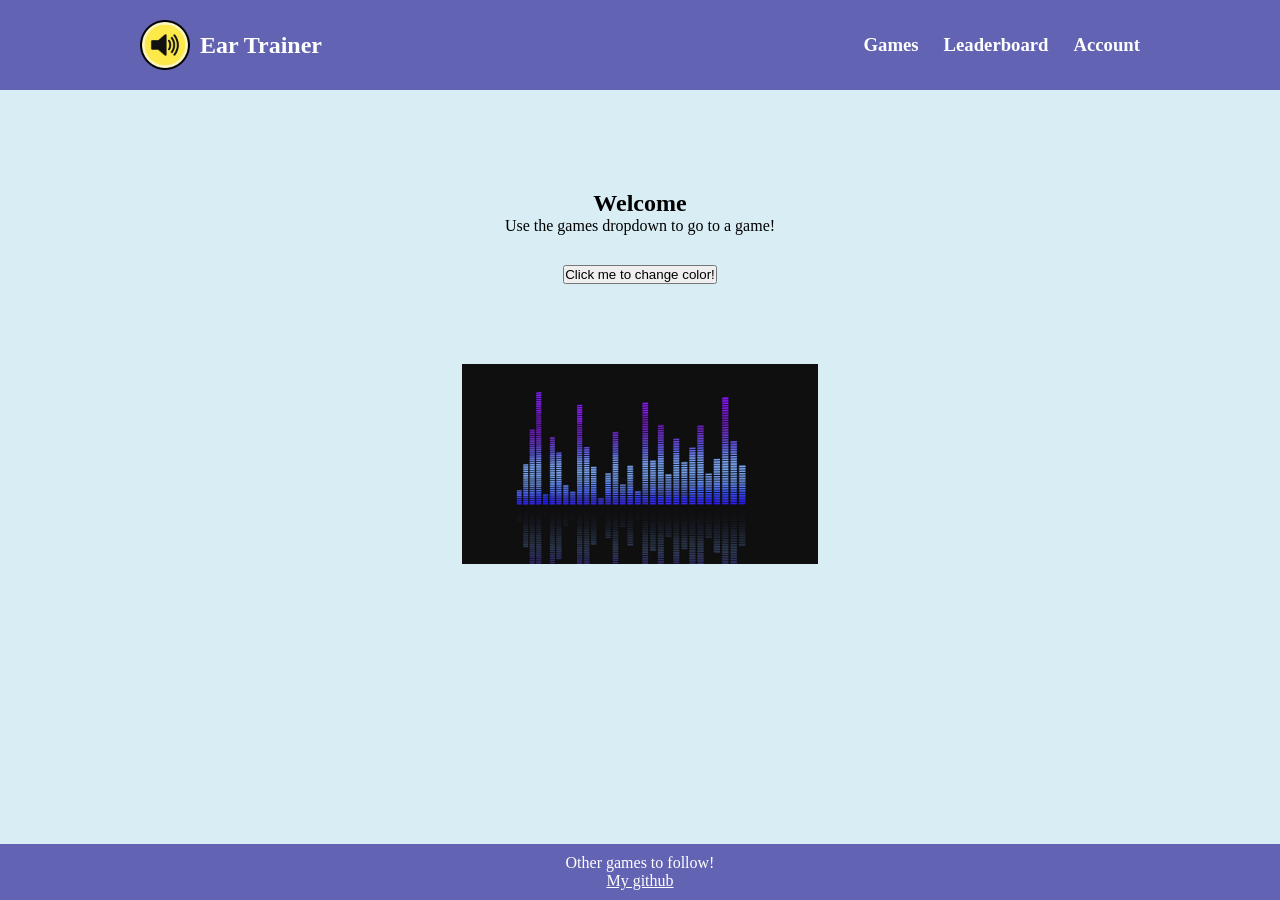
<file: index.html>
<!DOCTYPE html>
<html lang="en">
<head>
    <meta charset="UTF-8">
    <meta name="viewport" content="width=device-width, initial-scale=1.0">
    <title>Ear Trainer</title>
    <link rel="icon" href="assets/images/favicon/favicon.png" type="image/png">
    <link rel="stylesheet" href="css/style.css">
    <meta name="theme-color" content="#111111">
</head>

<body>

<header>
    <div class="container">
        <nav>
            <a href="index.html">
                <img src="assets/images/favicon/favicon.png" alt="Logo: A speaker emitting sound on yellow background" height="50">
                <h1>Ear Trainer</h1>
            </a>

            <div class="nav-links">

                <div class="dropdown">
                    <button><h3>Games</h3></button>

                    <div class="dropdown-content">
                        <a href="pages/freqs-game.html">Whack-A-Freq</a>
                        <a href="pages/eq-game.html">Eq Detector</a>
                    </div>
                </div>

                <h3><a href="pages/scores.html">Leaderboard</a></h3>

                <h3><a href="pages/account.html">Account</a></h3>

            </div>
        </nav>
    </div>
</header>

<main class="container">
    <div class="main-in-two">
        <div class="hero">
            <h2>Welcome</h2>
            <p>Use the games dropdown to go to a game!</p>
            <button class="color-btn" id="color-btn">Click me to change color!</button>
        </div>

        <div class="image">
            <img src="assets/images/eq.jpg" alt="Broadband sound represented with coloured bars" height="200">
        </div>
    </div>
</main>

<footer>
    <div class="container">
        <p>Other games to follow!</p>
        <a href="https://github.com/barneywhiffin" class ="button">My github</a>
    </div>
</footer> 


<script type="module" src="src/main.js"></script>
<script>
if (location.hostname === 'barneywhiffin.github.io') {
  const manifest = document.createElement('link');
  manifest.rel = 'manifest';
  manifest.href = '/ear-trainer/manifest.json';
  document.head.appendChild(manifest);
}
</script>

</body>
</html>
</file>
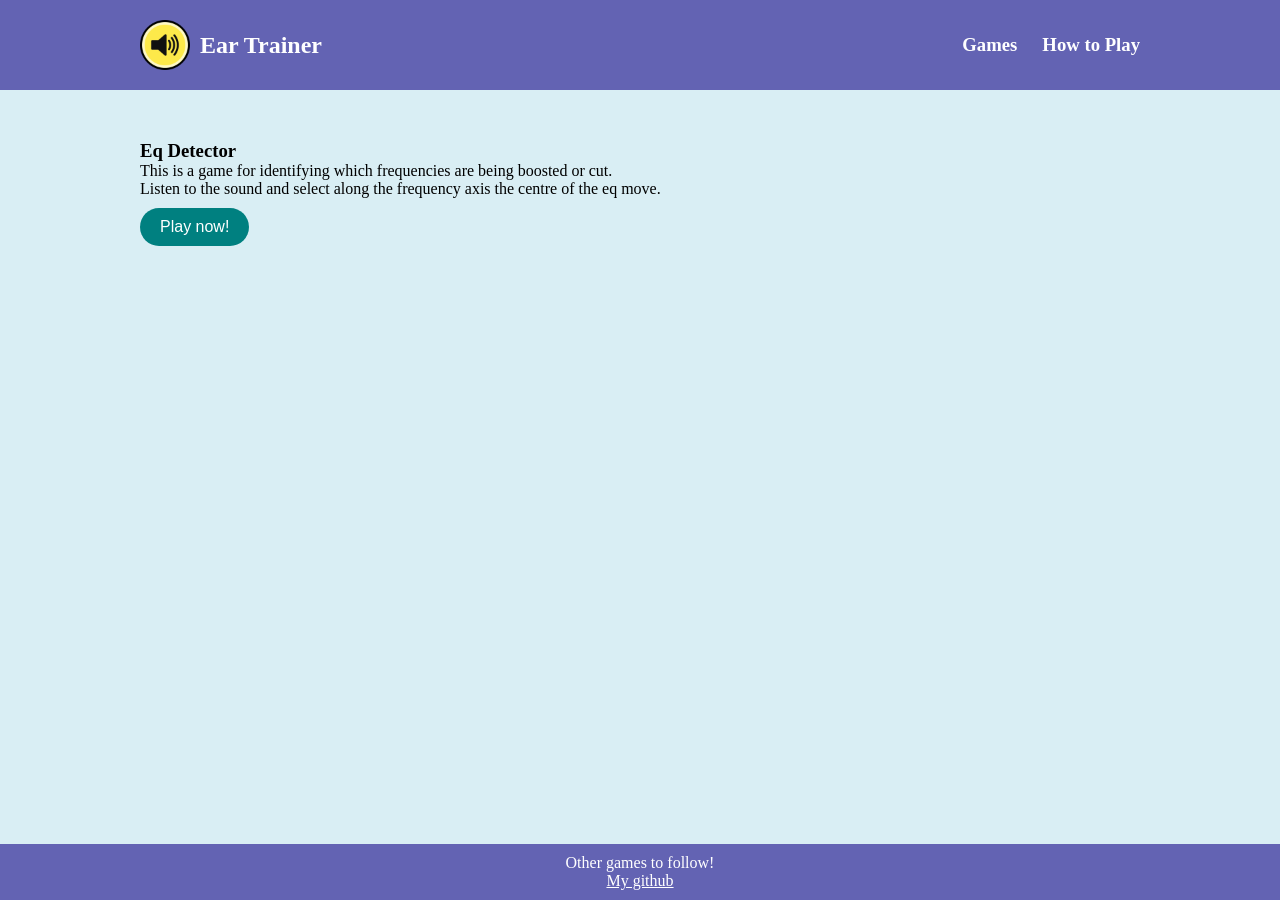
<file: about.html>
<!DOCTYPE html>
<html lang="en">
<head>
    <meta charset="UTF-8">
    <meta name="viewport" content="width=device-width, initial-scale=1.0">
    <title>Ear Trainer</title>
    <link rel="icon" href="assets/images/favicon/favicon.png" type="image/png">
    <link rel="stylesheet" href="css/style.css">
</head>

<body>

<header>
    <div class="container">
        <nav>
            <a href="index.html">
                <img src="assets/images/favicon/favicon.png" alt="Logo: A speaker emitting sound on yellow background" height="50">
                <h1>Ear Trainer</h1>
            </a>

            <div class="nav-links">

                <div class="dropdown">
                    <button><h3>Games</h3></button>

                    <div class="dropdown-content">
                        <a href="freqs-game.html">Whack-A-Freq</a>
                        <a href="eq-game.html">Eq Detector</a>
                    </div>
                </div>

                <h3><a href="about.html">How to Play</a></h3>

            </div>
        </nav>
    </div>
</header>

<main class="container">

    <div class="instruct">
        <h3>Eq Detector</h3>
        <p>This is a game for identifying which frequencies are being boosted or cut.</p>
        <p>Listen to the sound and select along the frequency axis the centre of the eq move.</p>
        <button class="green-button">Play now!</button>
    </div>

</main>

<footer>
    <div class="container">
        <p>Other games to follow!</p>
        <a href="https://github.com/barneywhiffin" class ="button">My github</a>
    </div>
</footer> 


<script src="js/main.js"></script>

</body>
</html>
</file>
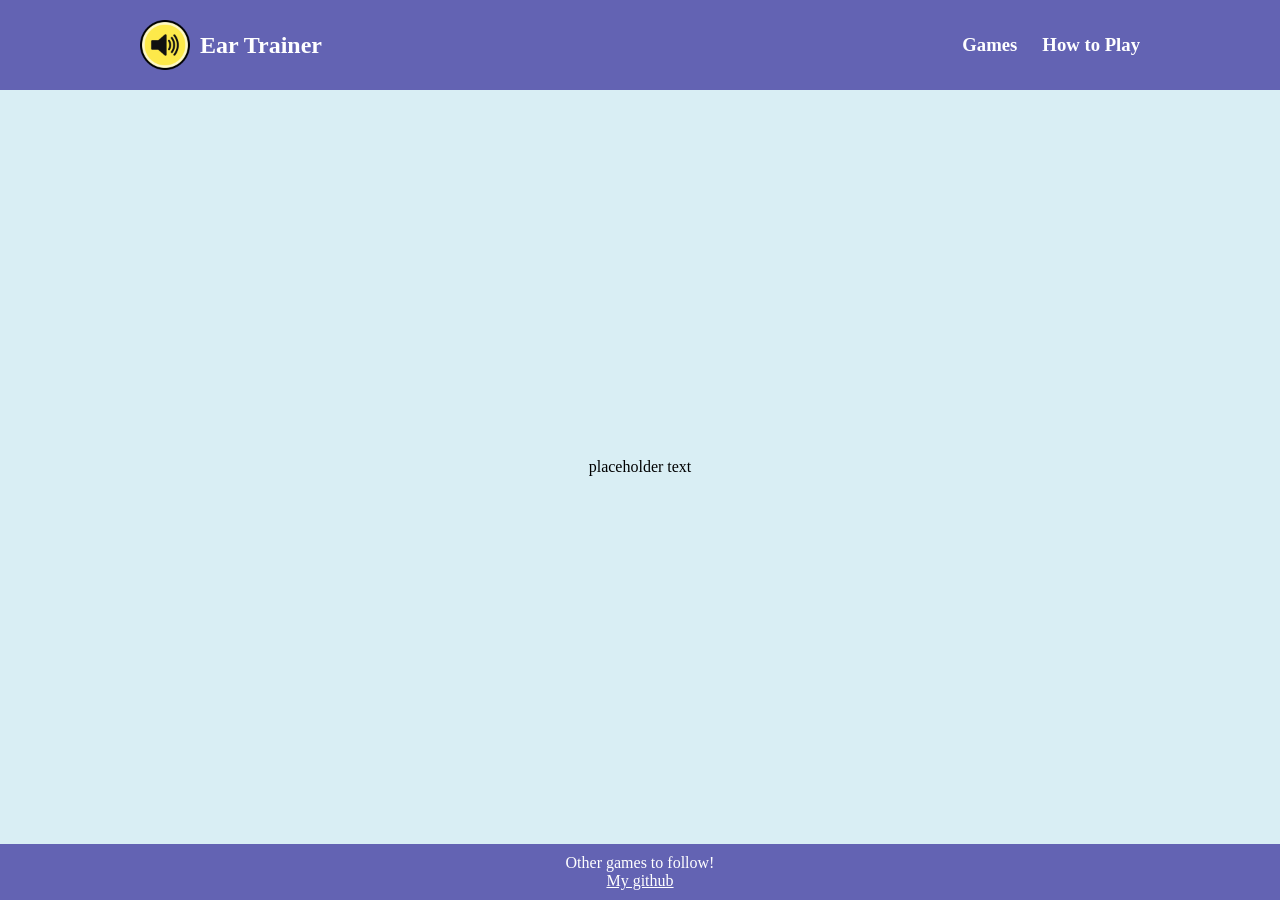
<file: eq-game.html>
<!DOCTYPE html>
<html lang="en">
<head>
    <meta charset="UTF-8">
    <meta name="viewport" content="width=device-width, initial-scale=1.0">
    <title>Ear Trainer</title>
    <link rel="icon" href="assets/images/favicon/favicon.png" type="image/png">
    <link rel="stylesheet" href="css/style.css">
</head>

<body>

<header>
    <div class="container">
        <nav>
            <a href="index.html">
                <img src="assets/images/favicon/favicon.png" alt="Logo: A speaker emitting sound on yellow background" height="50">
                <h1>Ear Trainer</h1>
            </a>

            <div class="nav-links">

                <div class="dropdown">
                    <button><h3>Games</h3></button>

                    <div class="dropdown-content">
                        <a href="freqs-game.html">Whack-A-Freq</a>
                        <a href="eq-game.html">Eq Detector</a>
                    </div>
                </div>

                <h3><a href="about.html">How to Play</a></h3>

            </div>
        </nav>
    </div>
</header>

<section>
    <p>placeholder text</p>
</section>

<footer>
    <div class="container">
        <p>Other games to follow!</p>
        <a href="https://github.com/barneywhiffin" class ="button">My github</a>
    </div>
</footer> 

</body>
</html>
</file>
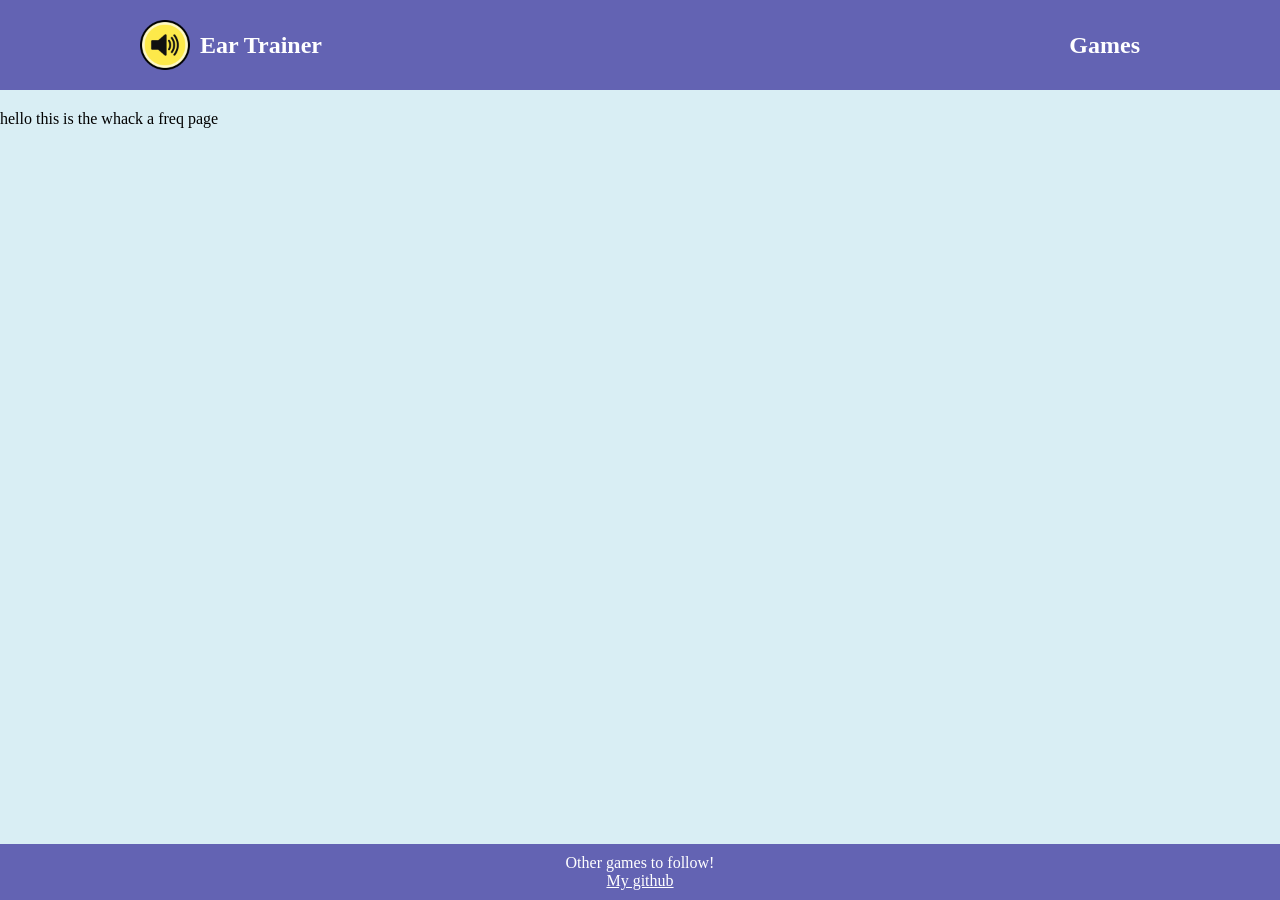
<file: freqs-game.html>
<!DOCTYPE html>
<html lang="en">
<head>
    <meta charset="UTF-8">
    <meta name="viewport" content="width=device-width, initial-scale=1.0">
    <title>Ear Trainer</title>
    <link rel="icon" href="assets/images/favicon/favicon.png" type="image/png">
    <link rel="stylesheet" href="css/style.css">
</head>

<body>

<header>
    <div class="container">
        <nav>
            <a href="index.html">
                <img src="assets/images/favicon/favicon.png" alt="Logo: A speaker emitting sound on yellow background" height="50">
                <h1>Ear Trainer</h1>
            </a>

            <div class="dropdown">
                <button><h2>Games</h2></button>

                <div class="dropdown-content">
                    <a href="freqs-game.html">Whack-A-Freq</a>
                    <a href="eq-game.html">Eq Detector</a>
                </div>
            </div>
        </nav>
    </div>
</header>

<main>
    <p>hello this is the whack a freq page</p>
</main>

<footer>
    <div class="container">
        <p>Other games to follow!</p>
        <a href="https://github.com/barneywhiffin" class ="button">My github</a>
    </div>
</footer> 

</body>
</html>
</file>
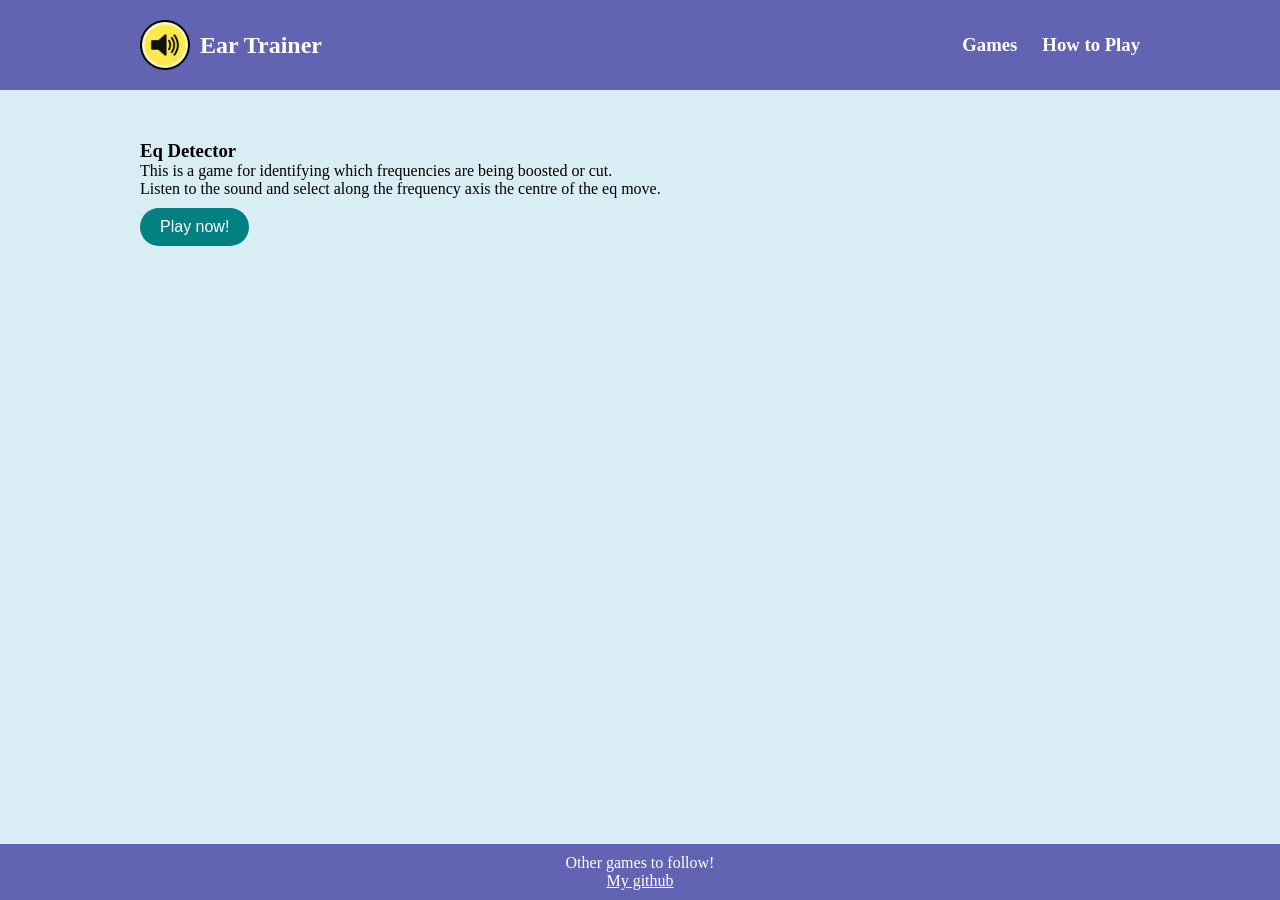
<file: pages/about.html>
<!DOCTYPE html>
<html lang="en">
<head>
    <meta charset="UTF-8">
    <meta name="viewport" content="width=device-width, initial-scale=1.0">
    <title>Ear Trainer</title>
    <link rel="icon" href="../assets/images/favicon/favicon.png" type="image/png">
    <link rel="stylesheet" href="../css/style.css">
</head>

<body>

<header>
    <div class="container">
        <nav>
            <a href="../index.html">
                <img src="../assets/images/favicon/favicon.png" alt="Logo: A speaker emitting sound on yellow background" height="50">
                <h1>Ear Trainer</h1>
            </a>

            <div class="nav-links">

                <div class="dropdown">
                    <button><h3>Games</h3></button>

                    <div class="dropdown-content">
                        <a href="freqs-game.html">Whack-A-Freq</a>
                        <a href="eq-game.html">Eq Detector</a>
                    </div>
                </div>

                <h3><a href="about.html">How to Play</a></h3>

            </div>
        </nav>
    </div>
</header>

<main class="container">

    <div class="instruct">
        <h3>Eq Detector</h3>
        <p>This is a game for identifying which frequencies are being boosted or cut.</p>
        <p>Listen to the sound and select along the frequency axis the centre of the eq move.</p>
        <a href="eq-game.html"><button class="green-button">Play now!</button></a>
    </div>

</main>

<footer>
    <div class="container">
        <p>Other games to follow!</p>
        <a href="https://github.com/barneywhiffin" class ="button">My github</a>
    </div>
</footer> 


<script src="../js/main.js"></script>

</body>
</html>
</file>
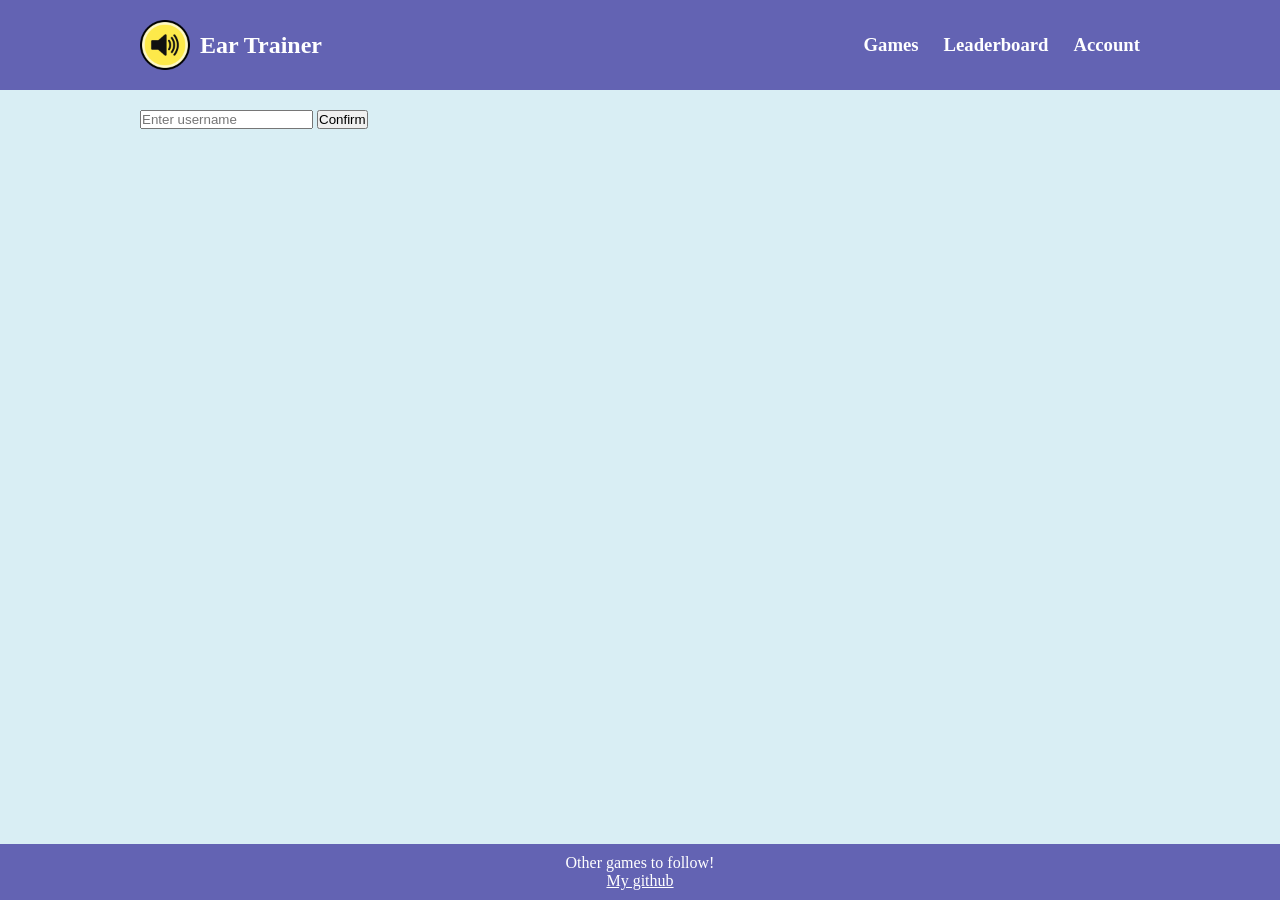
<file: pages/account.html>
<!DOCTYPE html>
<html lang="en">
<head>
    <meta charset="UTF-8">
    <meta name="viewport" content="width=device-width, initial-scale=1.0">
    <title>Ear Trainer</title>
    <link rel="icon" href="../assets/images/favicon/favicon.png" type="image/png">
    <link rel="stylesheet" href="../css/style.css">
</head>

<body>

<header>
    <div class="container">
        <nav>
            <a href="../index.html">
                <img src="../assets/images/favicon/favicon.png" alt="Logo: A speaker emitting sound on yellow background" height="50">
                <h1>Ear Trainer</h1>
            </a>

            <div class="nav-links">

                <div class="dropdown">
                    <button><h3>Games</h3></button>

                    <div class="dropdown-content">
                        <a href="freqs-game.html">Whack-A-Freq</a>
                        <a href="eq-game.html">Eq Detector</a>
                    </div>
                </div>

                <h3><a href="scores.html">Leaderboard</a></h3>

                <h3><a href="account.html">Account</a></h3>

            </div>
        </nav>
    </div>
</header>

<main class="container">

<!-- TODO: this shit -->
<!-- <p>we could also have stats here about numbers of each game played</p>

<p>have hovering over account say logged in as?</p>

<p>i would lovee if this could be a double up (enter username or select from dropdown)</p>
<p>maybe even have enter to complete autofill suggestion</p> -->

<input id="username-textbox" type="text" placeholder="Enter username">

<button id="add-username-button">Confirm</button>
<span></span>

<p id="username-display"></p>

</main>

<footer>
    <div class="container">
        <p>Other games to follow!</p>
        <a href="https://github.com/barneywhiffin" class ="button">My github</a>
    </div>
</footer> 


<script type="module" src="../src/main.js"></script>

</body>
</html>
</file>
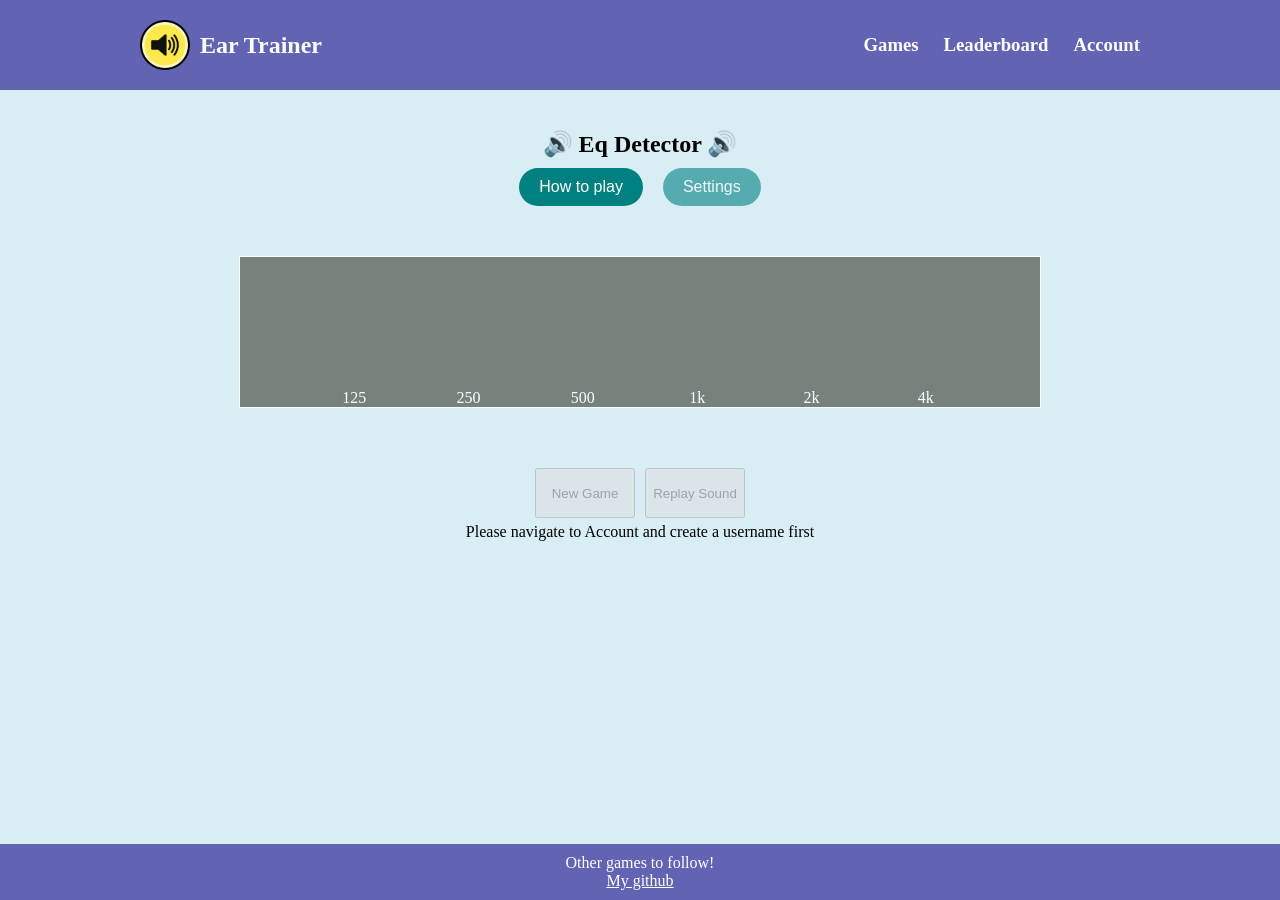
<file: pages/eq-game.html>
<!DOCTYPE html>
<html lang="en">
<head>
    <meta charset="UTF-8">
    <meta name="viewport" content="width=device-width, initial-scale=1.0">
    <title>Ear Trainer</title>
    <link rel="icon" href="../assets/images/favicon/favicon.png" type="image/png">
    <link rel="stylesheet" href="../css/style.css">
</head>

<body>

<header>
    <div class="container">
        <nav>
            <a href="../index.html">
                <img src="../assets/images/favicon/favicon.png" alt="Logo: A speaker emitting sound on yellow background" height="50">
                <h1>Ear Trainer</h1>
            </a>

            <div class="nav-links">

                <div class="dropdown">
                    <button><h3>Games</h3></button>

                    <div class="dropdown-content">
                        <a href="freqs-game.html">Whack-A-Freq</a>
                        <a href="eq-game.html">Eq Detector</a>
                    </div>
                </div>

                <h3><a href="scores.html">Leaderboard</a></h3>

                <h3><a href="account.html">Account</a></h3>

            </div>
        </nav>
    </div>
</header>

<main class="container">
    
    <div class="main-in-two">
        <div class="page-title">
            <h2>🔊 Eq Detector 🔊</h2>
            <div class="buttons-row">
                <button class="green-button" id="open-eq-howto">How to play</button>
                <button class="green-button" id="open-eq-settings" disabled>Settings</button>
            </div>
        </div>
        <div class="games-area">
            <div class="game-area-info">
                <p id="username-display"></p>
                <p id="score-text"></p>
            </div>
            <div class="eq-game-box">
                <div id="line-container">
                    <div id="line"></div>
                    <div id="answer-line"></div>
                    <div id="floor-line"></div>
                    <div id="ceiling-line"></div>
                    <div id="floor-ceiling-box"></div>
                    <h2 id="game-over-text"></h2>
                </div>
                <ul>
                    <li></li>
                    <li>125</li>
                    <li>250</li>
                    <li>500</li>
                    <li>1k</li>
                    <li>2k</li>
                    <li>4k</li>
                    <li></li>
                </ul>
            </div>
            <div class="eq-game-freq-text">
                <p id="guess-freq"></p>
                <p id="result"></p>
            </div>
            <div class="eq-game-buttons">
                <button id="eq-game-go-button" disabled></button>
                <button id="eq-game-replay-button" disabled>Replay Sound</button>
            </div>
            <p id="eq-go-error-text" style="margin-top: 5px;"></p>
        </div>
    </div>
</main>

<footer>
    <div class="container">
        <p>Other games to follow!</p>
        <a href="https://github.com/barneywhiffin" class ="button">My github</a>
    </div>
</footer> 

<dialog id="eq-game-howto">
  <h2>How to Play</h2>
  <p>This is a game for identifying which frequencies are being boosted or cut.</p>
  <p>Listen to the sound and select along the frequency axis the centre of the eq move.</p>
  
  <button id="close-eq-howto">Close</button>
</dialog>

<dialog id="eq-game-settings">
  <h2 style="margin-bottom: 10px;">Settings</h2>
  <hr>
  <p style="font-size: large; text-align: center; margin-top: 10px;">Eq Direction</p>
  <div class="eq-gain-settings-area">
      <p>Cut</p>
      <p>Boost</p>
      <p style="color: grey;">Mixture</p>
      <input type="checkbox" id="eq-cut-box">
      <input type="checkbox" id="eq-boost-box">
      <input type="checkbox" id="eq-mix-box" disabled>
  </div>
  <hr>
  <p style="font-size: large; text-align: center; margin-top: 10px;">Difficulty</p>
  <div class="eq-gain-settings-area2">
      <p>Easy</p>
      <p>Hard</p>
      <input type="checkbox" id="eq-gain-6db">
      <input type="checkbox" id="eq-gain-3db">
      <p>(6dB)</p>
      <p>(3dB)</p>
  </div>
  <hr>
  <div class="eq-settings-slider-area">
    <p style="font-size: large; text-align: center; margin-top: 10px;">Sound Duration</p>
    <div class="eq-settings-slider-sub-area">
        <input id="eq-settings-slider" type="range">
    </div>
    <div style="display: flex;">
        <p id="eq-duration-display"></p>
        <p>s</p>
    </div>
  </div>
  <hr>
  
  <button id="close-eq-settings">Close</button>
</dialog>

</body>
<script type="module" src="../src/main.js"></script>
</html>
</file>
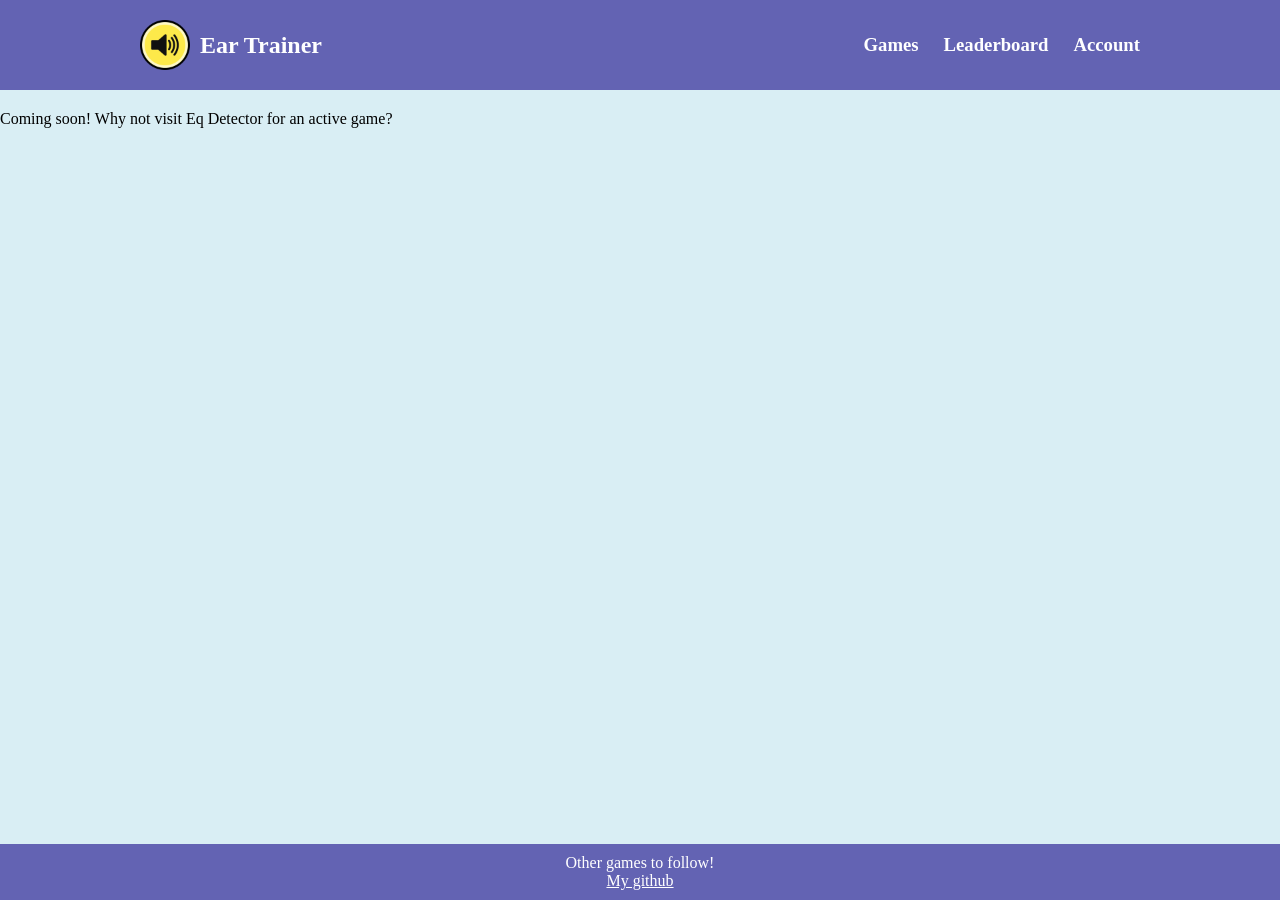
<file: pages/freqs-game.html>
<!DOCTYPE html>
<html lang="en">
<head>
    <meta charset="UTF-8">
    <meta name="viewport" content="width=device-width, initial-scale=1.0">
    <title>Ear Trainer</title>
    <link rel="icon" href="../assets/images/favicon/favicon.png" type="image/png">
    <link rel="stylesheet" href="../css/style.css">
</head>

<body>

<header>
    <div class="container">
        <nav>
            <a href="../index.html">
                <img src="../assets/images/favicon/favicon.png" alt="Logo: A speaker emitting sound on yellow background" height="50">
                <h1>Ear Trainer</h1>
            </a>

            <div class="nav-links">

                <div class="dropdown">
                    <button><h3>Games</h3></button>

                    <div class="dropdown-content">
                        <a href="freqs-game.html">Whack-A-Freq</a>
                        <a href="eq-game.html">Eq Detector</a>
                    </div>
                </div>

                <h3><a href="scores.html">Leaderboard</a></h3>

                <h3><a href="account.html">Account</a></h3>

            </div>
        </nav>
    </div>
</header>

<main>
    <!-- <p>hello this is the whack a freq page</p> -->
    <p>Coming soon! Why not visit Eq Detector for an active game?</p>
</main>

<footer>
    <div class="container">
        <p>Other games to follow!</p>
        <a href="https://github.com/barneywhiffin" class ="button">My github</a>
    </div>
</footer> 

</body>
</html>
</file>
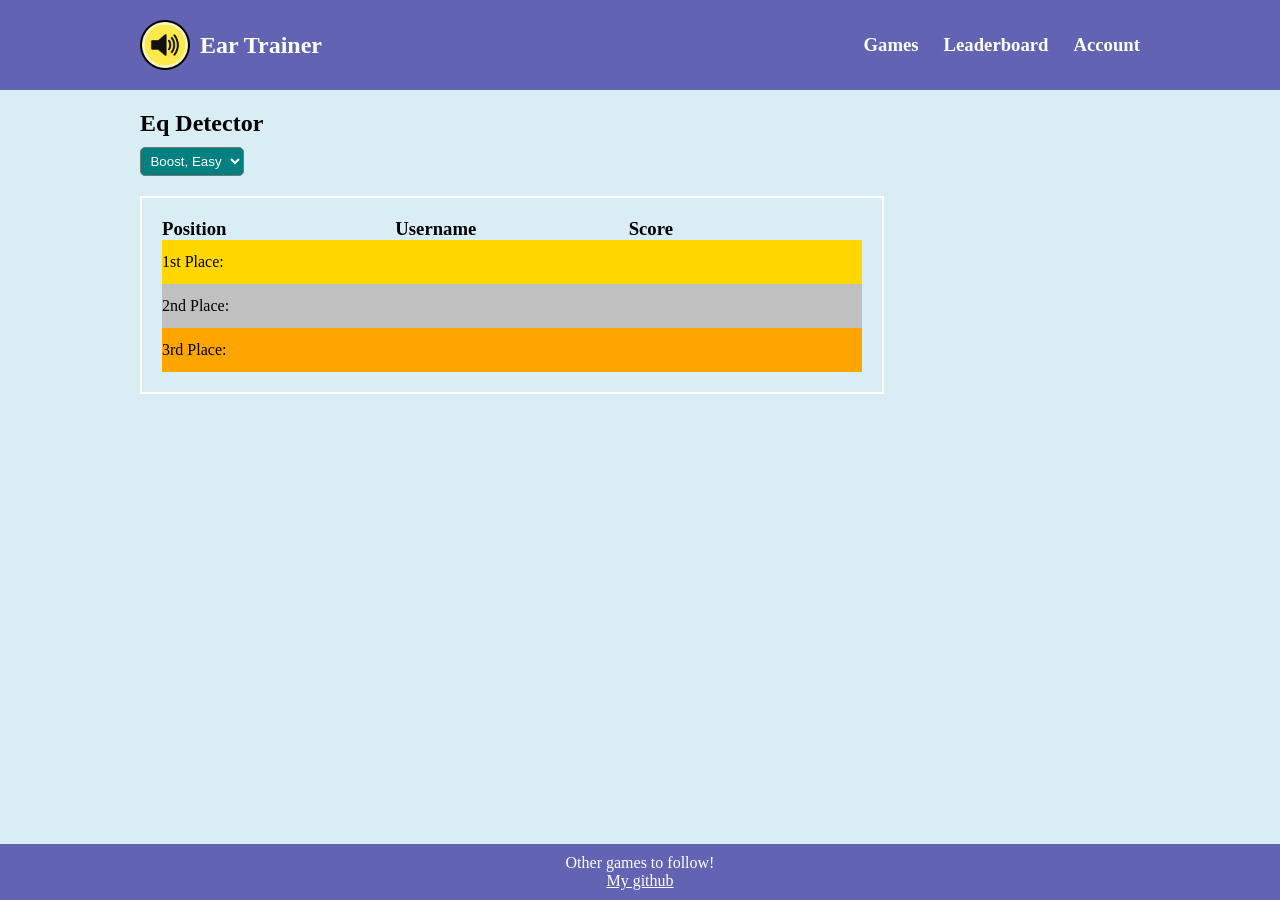
<file: pages/scores.html>
<!DOCTYPE html>
<html lang="en">
<head>
    <meta charset="UTF-8">
    <meta name="viewport" content="width=device-width, initial-scale=1.0">
    <title>Ear Trainer</title>
    <link rel="icon" href="../assets/images/favicon/favicon.png" type="image/png">
    <link rel="stylesheet" href="../css/style.css">
</head>

<body>

<header>
    <div class="container">
        <nav>
            <a href="../index.html">
                <img src="../assets/images/favicon/favicon.png" alt="Logo: A speaker emitting sound on yellow background" height="50">
                <h1>Ear Trainer</h1>
            </a>

            <div class="nav-links">

                <div class="dropdown">
                    <button><h3>Games</h3></button>

                    <div class="dropdown-content">
                        <a href="freqs-game.html">Whack-A-Freq</a>
                        <a href="eq-game.html">Eq Detector</a>
                    </div>
                </div>

                <h3><a href="scores.html">Leaderboard</a></h3>

                <h3><a href="account.html">Account</a></h3>

            </div>
        </nav>
    </div>
</header>

<main class="container">

<h2>Eq Detector</h2>

<select name="game-mode" id="game-mode" style="margin-top: 10px;">
    <option value="B6">Boost, Easy</option>
    <option value="B3">Boost, Hard</option>
    <option value="C6">Cut, Easy</option>
    <option value="C3">Cut, Hard</option>
</select>

<div class="leaderboard-table">
    <h3>Position</h3>
    <h3>Username</h3>
    <h3>Score</h3>
    <p class="gold-row">1st Place:</p>
    <p class="gold-row" id="scores-display-left1"></p>
    <p class="gold-row" id="scores-display-right1"></p>
    <p class="silver-row">2nd Place:</p>
    <p class="silver-row" id="scores-display-left2"></p>
    <p class="silver-row" id="scores-display-right2"></p>
    <p class="bronze-row">3rd Place:</p>
    <p class="bronze-row" id="scores-display-left3"></p>
    <p class="bronze-row" id="scores-display-right3"></p>
</div>

</main>

<footer>
    <div class="container">
        <p>Other games to follow!</p>
        <a href="https://github.com/barneywhiffin" class ="button">My github</a>
    </div>
</footer> 


<script type="module" src="../src/main.js"></script>

</body>
</html>
</file>
<file: css/style.css>
* {
    margin: 0;
    padding: 0;
}

body {
  background: rgb(217, 238, 244);
  color: black;
  min-height: 100vh;
  width: 100%;
  display: grid;
  grid-template-rows: auto 1fr auto;
}

header {
    padding: 20px 0;
    background: rgb(99, 99, 179);
    color: white;
}

.container {
    max-width: 1000px;
    width: 90%;
    margin: 0 auto;
}

nav {
    display: flex;
    justify-content: space-between;
    align-items: center;
}

nav a {
    display: flex;
    align-items: center;
    text-decoration: none;
}

.nav-links {
    display: flex;
}

h1 {    
    color: white;
    padding-left: 10px;
}

header h3 {
    margin-left: 25px;
    text-decoration: none;
}

h3 a {
    color: white;
}

h3 a:hover {
    color: #eee;
}

.dropdown {
    /* "use me as the coordinate system for positioned children" */
    position: relative;
}

.dropdown button {
    border: none;
    /* browsers interpret border none as lose all styling,
    so we need to set transparent background to pull from header instead of body */
    background: transparent;
    font: inherit;
    color: white;
    /* margin-right: 25px; */
}

.dropdown-content {
    display: none;
    position: absolute;
    /* this, along with position relative in parent, stops box overflowing container */
    right: 0;
    background: white;
    min-width: 120px;
    border: 1px solid #ccc;
}

.dropdown-content a {
    display: block;
    padding: 10px;
    text-decoration: none;
    color: black;
}

.dropdown-content a:hover {
    background: #eee;
}

.dropdown:hover .dropdown-content {
    display: block;
}

main {
    padding-top: 20px;
}

.main-in-two {
    display: grid;
    grid-template-rows: auto 1fr;
}

.gain-select {
    margin-top: 20px;
}

.color-btn {
    margin-top: 30px;
}

span {
    display: block;
    margin-top: 20px;
}

.hero {
    padding: 80px 0;
    text-align: center;
}

.image {
    display: flex;
    justify-content: center;
}

section {
    display: flex;
    flex-direction: column;
    align-items: center;
    justify-content: space-evenly;
    /* margin: 0 auto; */
}

.page-title {
    padding-top: 20px;
    margin: 0 auto;
    h2 {
        display: flex;
        justify-content: center;
    }
}

.buttons-row {
    display: flex;
    gap: 20px;
}

.games-area {
    display: flex;
    flex-direction: column;
    align-items: center;
    margin-top: 40px;
}

.game-area-info {
    display: flex;
    width: 80%;
    justify-content: space-between;
}

.eq-game-freq-text {
    min-height: 50px;
}

.eq-game-box {
    border: 1px solid white;
    height: 150px;
    width: 80%;
    margin: 10px 0;
    max-width: 800px;
    background: #75827c;
    display: grid;
    grid-template-rows: 1fr auto;
    ul {
        display: grid;
        grid-template-columns: 1fr repeat(6, 2fr) 1fr;
        list-style: none;
        color: white;
        li {
            text-align: center;
        }
    }
}

#line-container {
    position: relative;
    h2 {
        color: white;
        text-align: center;
        line-height: 130px;
    }
}

#line {
    position: absolute;
    top: 20px;
    width: 2px;
    height: 80%;
    background: white;
    pointer-events: none; 
    /* prevents the line from blocking mouse events */
    display: none;
}

#answer-line {
    position: absolute;
    top: 20px;
    width: 3px;
    height: 80%;
    background: red;
    left: 0px;
    display: none;
    z-index: 1;
}

#floor-line {
    position: absolute;
    top: 20px;
    width: 2px;
    height: 80%;
    background: white;
    left: 0px;
    display: none;
}

#ceiling-line {
    position: absolute;
    top: 20px;
    width: 2px;
    height: 80%;
    background: white;
    left: 0px;
    display: none;
}

#floor-ceiling-box {
    position: absolute;
    top: 20px;
    height: 80%;
    background: white;
    opacity: 0.7;
    left: 30px;
    right: 300px;
    transition: opacity 0.5s ease;
    display: none;
}

.eq-game-buttons {
    display: flex;
    gap: 10px;
    button {
        width: 100px;
        height: 50px;
    }
    button:enabled {
        cursor: pointer;
    }
}

.green-button {
  border: none;
  background-color: teal;
  color: white;
  padding: 10px 20px;
  border-radius: 40px;
  text-align: center;
  text-decoration: none;
  display: inline-block;
  font-size: 16px;
  transition-duration: 0.4s;
  cursor: pointer;
  margin-top: 10px;
}

.green-button:disabled {
  cursor: default;
  opacity: 0.6;
}

dialog {
  /* to override the * margin 0 we gave to everything */
  margin: auto;
  padding: 24px;
  border: none;
  border-radius: 8px;
  box-shadow: 0 4px 20px rgba(0, 0, 0, 0.15);
  font-family: sans-serif;
  max-width: 400px;
  width: 100%;
}

dialog::backdrop {
  background-color: rgba(0, 0, 0, 0.5);
  backdrop-filter: blur(3px); /* Optional: blurs the background */
}

#close-eq-howto {
  background-color: #dc3545;
  color: white;
  margin-top: 15px;
}

#close-eq-settings {
  background-color: #dc3545;
  color: white;
  margin-top: 15px;
}

.instruct {
    margin-top: 30px;
}

footer {
    background: rgb(99, 99, 179);
    color: white;
    padding: 10px 0;
    text-align: center;
}

footer a {
    color: white;
}

.leaderboard-table {
    margin-top: 20px;
    padding: 20px 20px;
    padding-right: 0;
    width: 70%;
    border: 2px solid white;
    display: grid;
    grid-template-columns: repeat(3, 1fr);
    grid-template-rows: 1fr 2fr 2fr 2fr;
    padding-right: 20px;
    .gold-row {
        background: gold;
    }
    .silver-row {
        background: silver;
    }
    .bronze-row {
        background: orange;
    }
    p {
        display: flex;
        align-items: center;
    }
}

#game-mode {
    background: teal;
    color: white;
    padding: 5px;
    border-radius: 5px;
    text-align: center;
}

.eq-gain-settings-area {
    margin: 10px auto 15px auto;
    width: 60%;
    display: grid;
    grid-template-columns: repeat(3, 1fr);
    p {
        margin: 0 auto;
    }
}

.eq-gain-settings-area2 {
    margin: 10px auto 15px auto;
    width: 60%;
    display: grid;
    grid-template-columns: repeat(2, 1fr);
    p {
        margin: 0 auto;
    }
}

.eq-settings-slider-area {
    display: flex;
    flex-direction: column;
    align-items: center;
    gap: 10px;
    margin-bottom: 10px;
}

.eq-settings-slider-sub-area {
    display: flex;
    gap: 5px;
}

#eq-duration-display {
    height: 20px;
}

@media (prefers-color-scheme: dark) {
  body {
    background: #000000ed;
    color: white;
  }
  .leaderboard-table p {
    color: black;
  }
  header {
    background: darkblue;
  }
  footer {
    background: darkblue;
  }
  dialog {
    background: black;
    color: white;
  }
  .eq-game-box {
    background: #29322e;
  }
}
</file>
